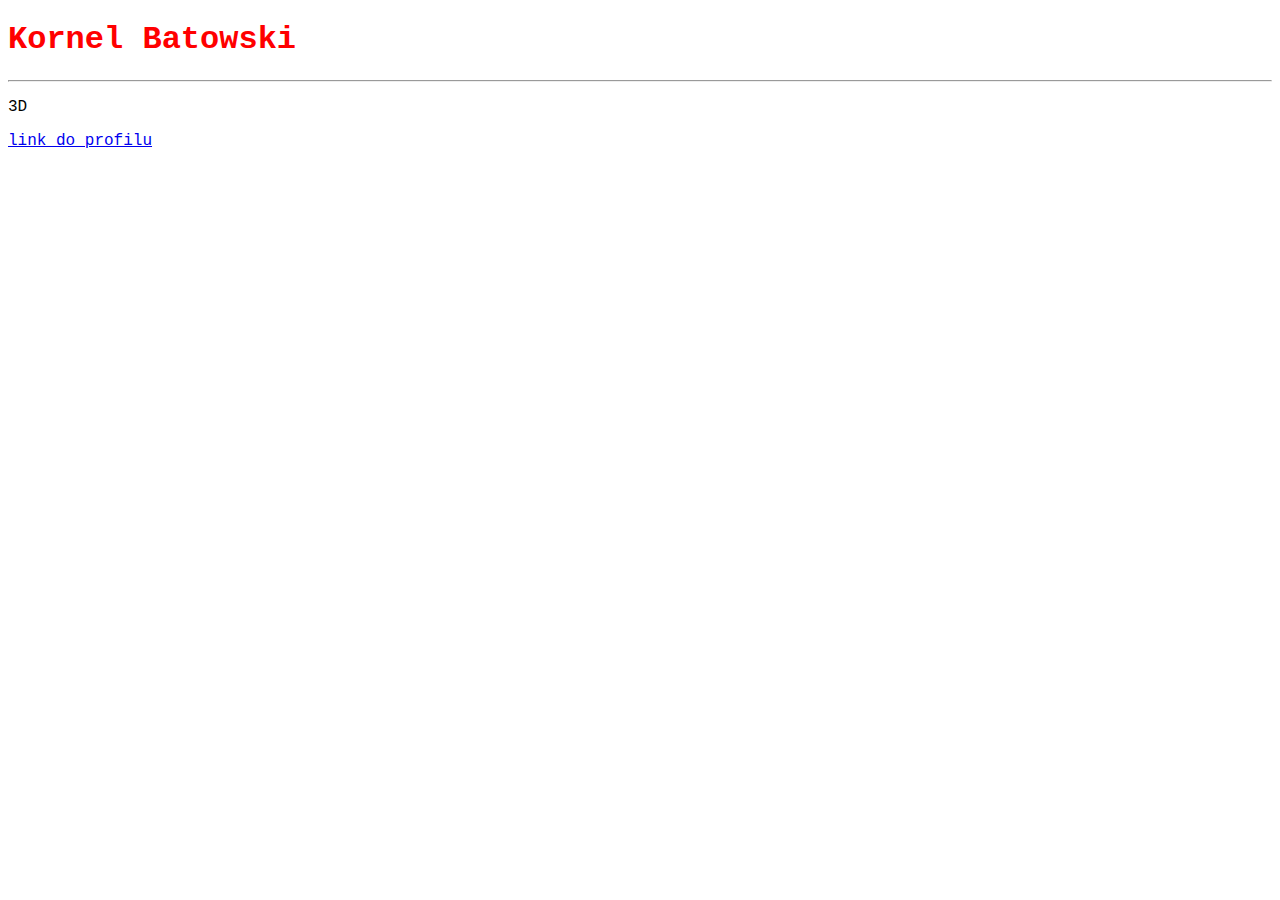
<file: zad_4_1.html>
<!doctype html>
<html lang="pl">
<head>
  <meta charset="utf-8">
  <meta name="description" content="Tu wpisz opis zawartości strony">
  <meta name="viewport" content="width=device-width,initial-scale=1">
  <title>Zadanie_4_1</title>
  <style>
    body { font-family: "Courier New", monospace; }
  </style>
</head>
<body>
  <h1><span style="color: red"><b>Kornel Batowski</b></span></h1>
  <hr>
  <p>3D</p>
  <p>
    <a href="https://informatyka.prus.siedlce.pl/user/view.php?id=1178&course=127"
       target="_blank" rel="noopener noreferrer">
      link do profilu
    </a>
  </p>
</body>
</html>
</file>
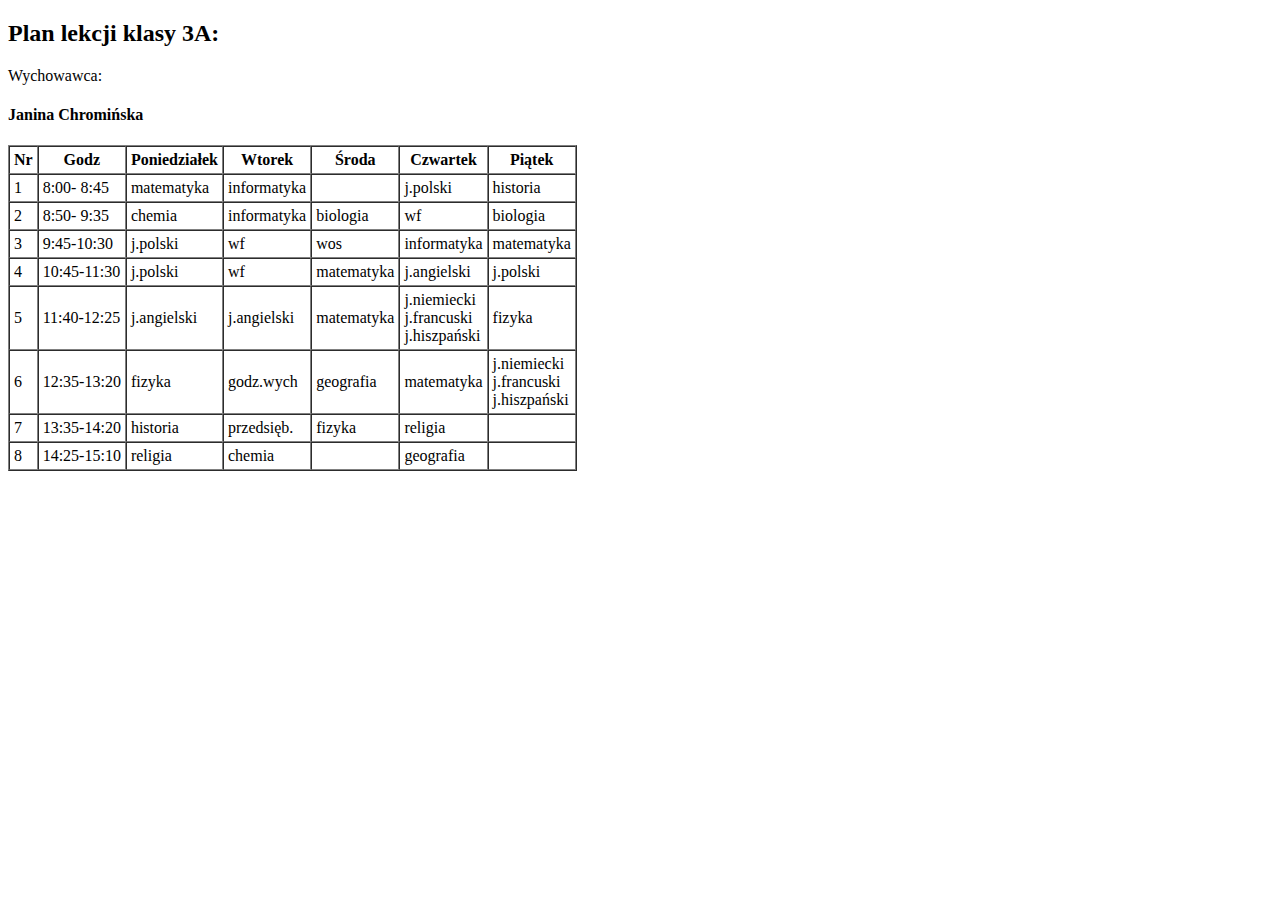
<file: Zad5_2/3A.html>
<!doctype html>
<html>
<head>
<title>3A</title>
<meta charset="UTF-8" /> 
</head>
<body>
<h2>Plan lekcji klasy 3A:</h2>
<p> Wychowawca:</p>
<h4>Janina Chromińska</h4>
<table border="1" cellspacing="0" cellpadding="4">
<tr>
<th>Nr</th>
<th>Godz</th>
<th>Poniedziałek</th>
<th>Wtorek</th>
<th>Środa</th>
<th>Czwartek</th>
<th>Piątek</th>
</tr>
<tr>
<td>1</td>
<td> 8:00- 8:45</td>
<td>matematyka</td>
<td>informatyka</td>
<td>&nbsp;</td>
<td>j.polski</td>
<td>historia</td>
</tr>
<tr>
<td>2</td>
<td> 8:50- 9:35</td>
<td>chemia </td>
<td>informatyka</td>
<td>biologia</td>
<td>wf</td>
<td>biologia</td>
</tr>
<tr>
<td>3</td>
<td> 9:45-10:30</td>
<td>j.polski</td>
<td>wf</td>
<td>wos</td>
<td>informatyka</td>
<td>matematyka </td>
</tr>
<tr>
<td>4</td>
<td>10:45-11:30</td>
<td>j.polski</td>
<td>wf</td>
<td>matematyka</td>
<td>j.angielski</td>
<td>j.polski </td>
</tr>
<tr>
<td>5</td>
<td>11:40-12:25</td>
<td>j.angielski</td>
<td>j.angielski</td>
<td>matematyka </td>
<td>j.niemiecki<br>j.francuski<br>j.hiszpański</td>
<td>fizyka</td>
</tr>
<tr>
<td>6</td>
<td>12:35-13:20</td>
<td>fizyka </td>
<td>godz.wych </td>
<td>geografia </td>
<td>matematyka </td>
<td>j.niemiecki<br>j.francuski<br>j.hiszpański</td>
</tr>
<tr>
<td>7</td>
<td>13:35-14:20</td>
<td>historia </td>
<td>przedsięb.</td>
<td>fizyka</td>
<td>religia </td>
<td>&nbsp;</td>
</tr>
<tr>
<td>8</td>
<td>14:25-15:10</td>
<td>religia </td>
<td>chemia </td>
<td>&nbsp;</td>
<td>geografia </td>
<td>&nbsp;</td>
</tr>
</table>
</body>
</html>
</file>
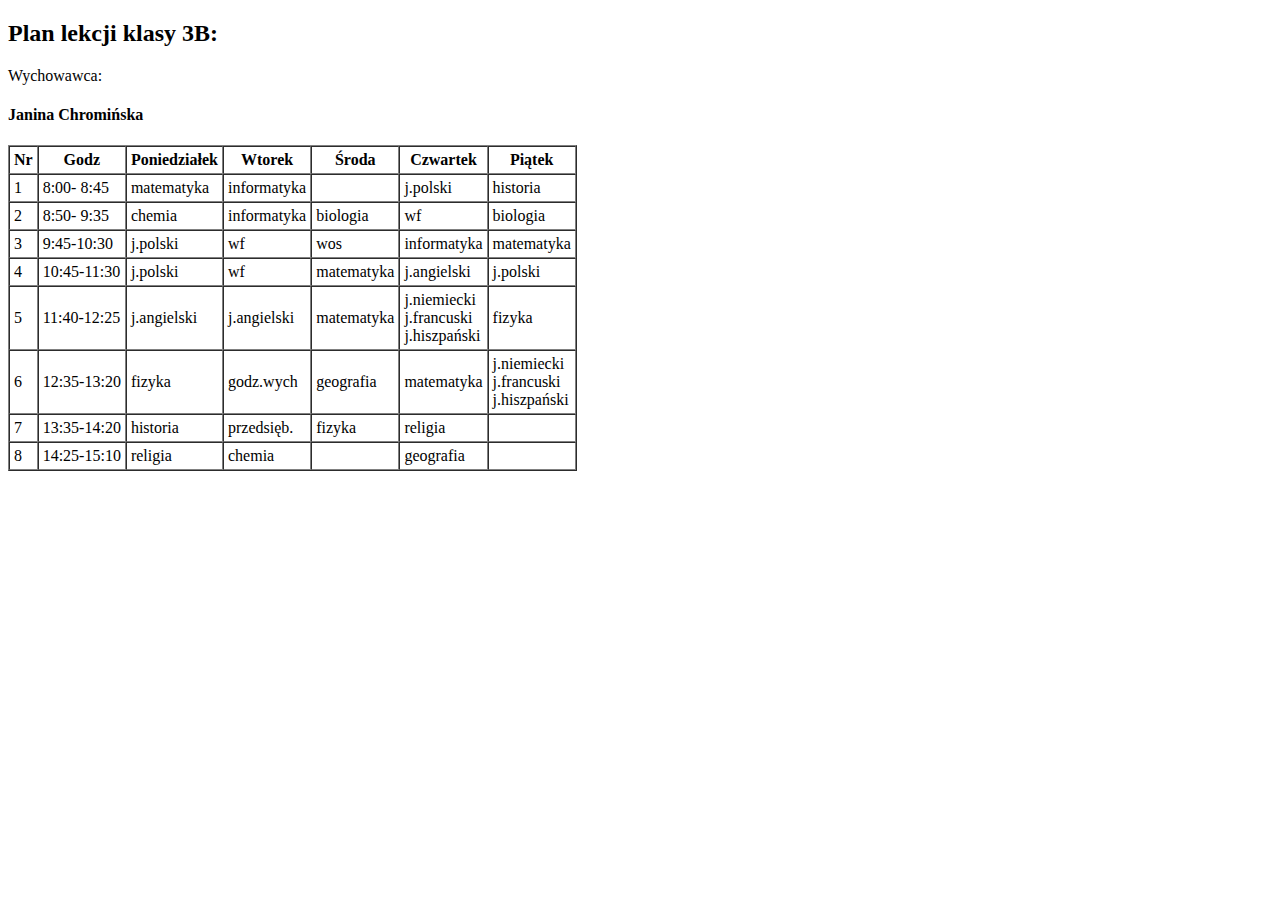
<file: Zad5_2/3B.html>
<!doctype html>
<html>
<head>
<title>3B</title>
<meta charset="UTF-8" /> 
</head>
<body>
<h2>Plan lekcji klasy 3B:</h2>
<p> Wychowawca:</p>
<h4>Janina Chromińska</h4>
<table border="1" cellspacing="0" cellpadding="4">
<tr>
<th>Nr</th>
<th>Godz</th>
<th>Poniedziałek</th>
<th>Wtorek</th>
<th>Środa</th>
<th>Czwartek</th>
<th>Piątek</th>
</tr>
<tr>
<td>1</td>
<td> 8:00- 8:45</td>
<td>matematyka</td>
<td>informatyka</td>
<td>&nbsp;</td>
<td>j.polski</td>
<td>historia</td>
</tr>
<tr>
<td>2</td>
<td> 8:50- 9:35</td>
<td>chemia </td>
<td>informatyka</td>
<td>biologia</td>
<td>wf</td>
<td>biologia</td>
</tr>
<tr>
<td>3</td>
<td> 9:45-10:30</td>
<td>j.polski</td>
<td>wf</td>
<td>wos</td>
<td>informatyka</td>
<td>matematyka </td>
</tr>
<tr>
<td>4</td>
<td>10:45-11:30</td>
<td>j.polski</td>
<td>wf</td>
<td>matematyka</td>
<td>j.angielski</td>
<td>j.polski </td>
</tr>
<tr>
<td>5</td>
<td>11:40-12:25</td>
<td>j.angielski</td>
<td>j.angielski</td>
<td>matematyka </td>
<td>j.niemiecki<br>j.francuski<br>j.hiszpański</td>
<td>fizyka</td>
</tr>
<tr>
<td>6</td>
<td>12:35-13:20</td>
<td>fizyka </td>
<td>godz.wych </td>
<td>geografia </td>
<td>matematyka </td>
<td>j.niemiecki<br>j.francuski<br>j.hiszpański</td>
</tr>
<tr>
<td>7</td>
<td>13:35-14:20</td>
<td>historia </td>
<td>przedsięb.</td>
<td>fizyka</td>
<td>religia </td>
<td>&nbsp;</td>
</tr>
<tr>
<td>8</td>
<td>14:25-15:10</td>
<td>religia </td>
<td>chemia </td>
<td>&nbsp;</td>
<td>geografia </td>
<td>&nbsp;</td>
</tr>
</table>
</body>
</html>
</file>
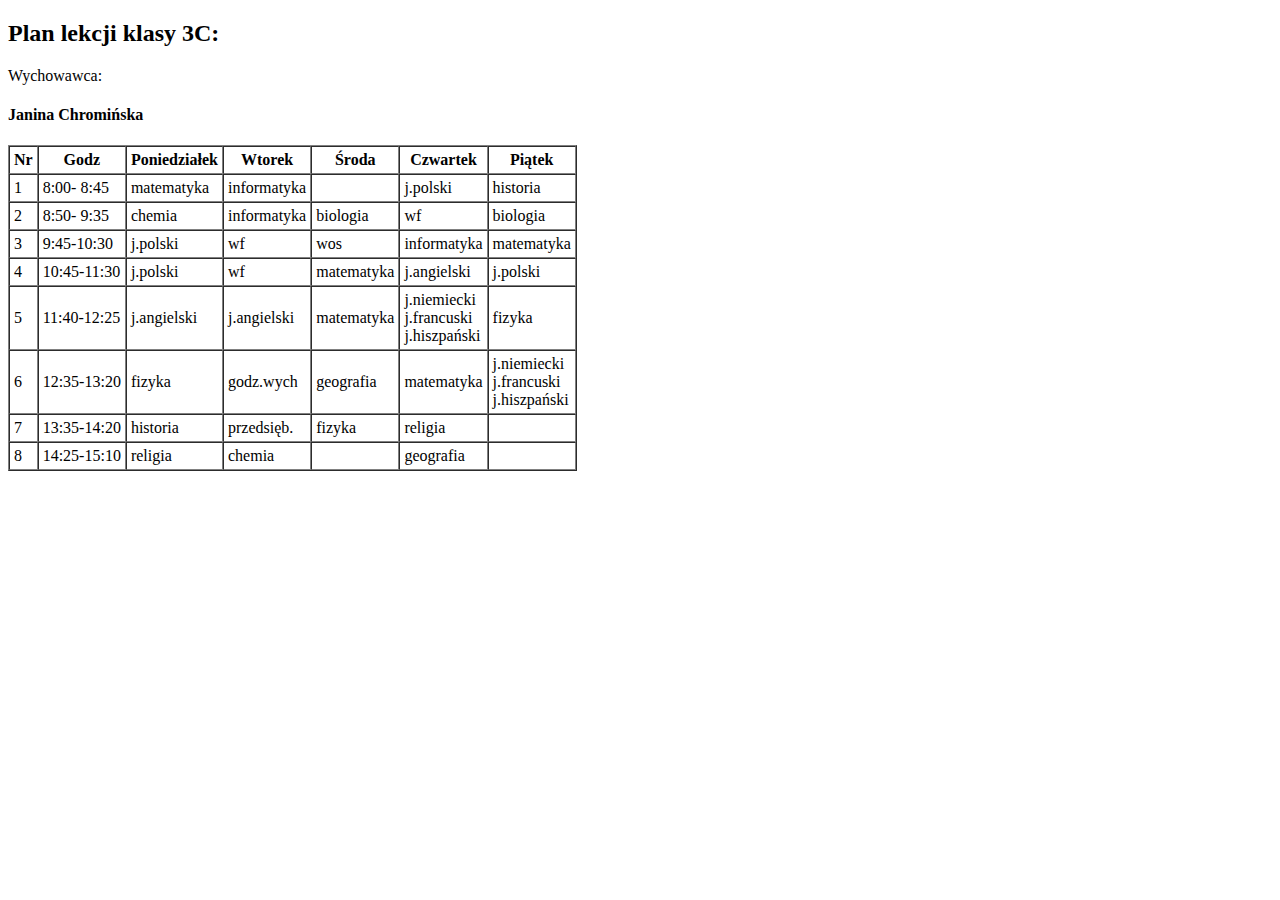
<file: Zad5_2/3C.html>
<!doctype html>
<html>
<head>
<title>3C</title>
<meta charset="UTF-8" /> 
</head>
<body>
<h2>Plan lekcji klasy 3C:</h2>
<p> Wychowawca:</p>
<h4>Janina Chromińska</h4>
<table border="1" cellspacing="0" cellpadding="4">
<tr>
<th>Nr</th>
<th>Godz</th>
<th>Poniedziałek</th>
<th>Wtorek</th>
<th>Środa</th>
<th>Czwartek</th>
<th>Piątek</th>
</tr>
<tr>
<td>1</td>
<td> 8:00- 8:45</td>
<td>matematyka</td>
<td>informatyka</td>
<td>&nbsp;</td>
<td>j.polski</td>
<td>historia</td>
</tr>
<tr>
<td>2</td>
<td> 8:50- 9:35</td>
<td>chemia </td>
<td>informatyka</td>
<td>biologia</td>
<td>wf</td>
<td>biologia</td>
</tr>
<tr>
<td>3</td>
<td> 9:45-10:30</td>
<td>j.polski</td>
<td>wf</td>
<td>wos</td>
<td>informatyka</td>
<td>matematyka </td>
</tr>
<tr>
<td>4</td>
<td>10:45-11:30</td>
<td>j.polski</td>
<td>wf</td>
<td>matematyka</td>
<td>j.angielski</td>
<td>j.polski </td>
</tr>
<tr>
<td>5</td>
<td>11:40-12:25</td>
<td>j.angielski</td>
<td>j.angielski</td>
<td>matematyka </td>
<td>j.niemiecki<br>j.francuski<br>j.hiszpański</td>
<td>fizyka</td>
</tr>
<tr>
<td>6</td>
<td>12:35-13:20</td>
<td>fizyka </td>
<td>godz.wych </td>
<td>geografia </td>
<td>matematyka </td>
<td>j.niemiecki<br>j.francuski<br>j.hiszpański</td>
</tr>
<tr>
<td>7</td>
<td>13:35-14:20</td>
<td>historia </td>
<td>przedsięb.</td>
<td>fizyka</td>
<td>religia </td>
<td>&nbsp;</td>
</tr>
<tr>
<td>8</td>
<td>14:25-15:10</td>
<td>religia </td>
<td>chemia </td>
<td>&nbsp;</td>
<td>geografia </td>
<td>&nbsp;</td>
</tr>
</table>
</body>
</html>
</file>
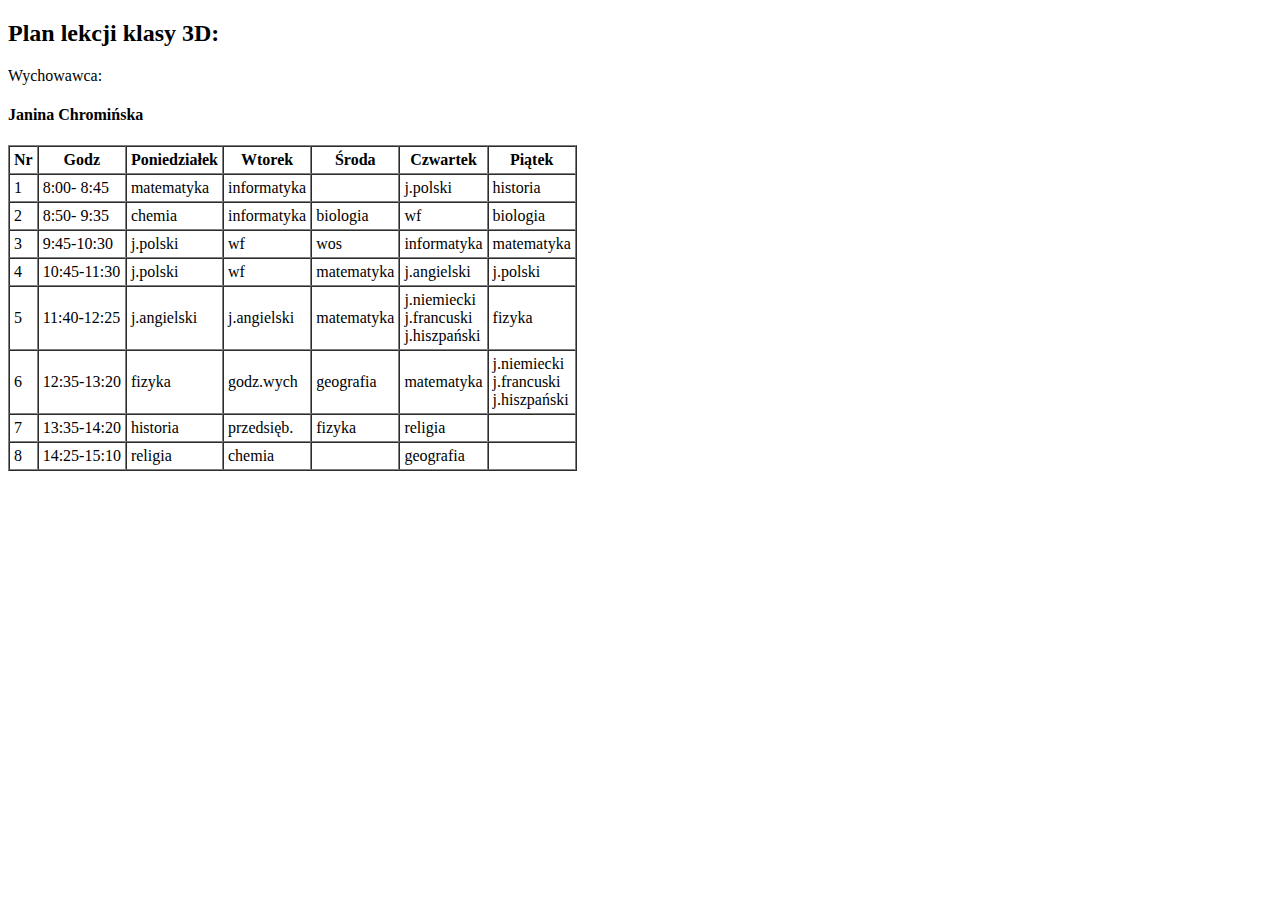
<file: Zad5_2/3D.html>
<!doctype html>
<html>
<head>
<title>3D</title>
<meta charset="UTF-8" /> 
</head>
<body>
<h2>Plan lekcji klasy 3D:</h2>
<p> Wychowawca:</p>
<h4>Janina Chromińska</h4>
<table border="1" cellspacing="0" cellpadding="4">
<tr>
<th>Nr</th>
<th>Godz</th>
<th>Poniedziałek</th>
<th>Wtorek</th>
<th>Środa</th>
<th>Czwartek</th>
<th>Piątek</th>
</tr>
<tr>
<td>1</td>
<td> 8:00- 8:45</td>
<td>matematyka</td>
<td>informatyka</td>
<td>&nbsp;</td>
<td>j.polski</td>
<td>historia</td>
</tr>
<tr>
<td>2</td>
<td> 8:50- 9:35</td>
<td>chemia </td>
<td>informatyka</td>
<td>biologia</td>
<td>wf</td>
<td>biologia</td>
</tr>
<tr>
<td>3</td>
<td> 9:45-10:30</td>
<td>j.polski</td>
<td>wf</td>
<td>wos</td>
<td>informatyka</td>
<td>matematyka </td>
</tr>
<tr>
<td>4</td>
<td>10:45-11:30</td>
<td>j.polski</td>
<td>wf</td>
<td>matematyka</td>
<td>j.angielski</td>
<td>j.polski </td>
</tr>
<tr>
<td>5</td>
<td>11:40-12:25</td>
<td>j.angielski</td>
<td>j.angielski</td>
<td>matematyka </td>
<td>j.niemiecki<br>j.francuski<br>j.hiszpański</td>
<td>fizyka</td>
</tr>
<tr>
<td>6</td>
<td>12:35-13:20</td>
<td>fizyka </td>
<td>godz.wych </td>
<td>geografia </td>
<td>matematyka </td>
<td>j.niemiecki<br>j.francuski<br>j.hiszpański</td>
</tr>
<tr>
<td>7</td>
<td>13:35-14:20</td>
<td>historia </td>
<td>przedsięb.</td>
<td>fizyka</td>
<td>religia </td>
<td>&nbsp;</td>
</tr>
<tr>
<td>8</td>
<td>14:25-15:10</td>
<td>religia </td>
<td>chemia </td>
<td>&nbsp;</td>
<td>geografia </td>
<td>&nbsp;</td>
</tr>
</table>
</body>
</html>
</file>
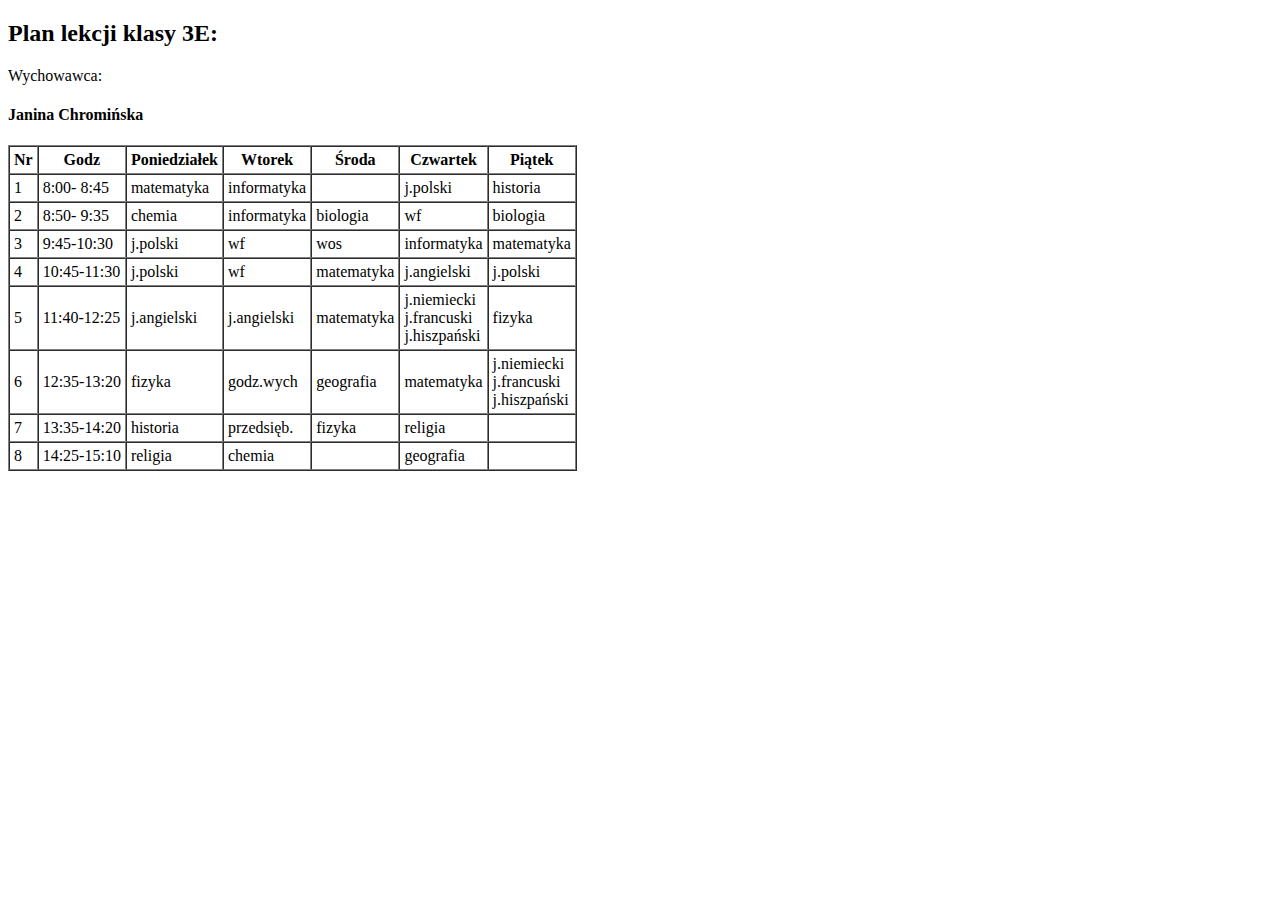
<file: Zad5_2/3E.html>
<!doctype html>
<html>
<head>
<title>3E</title>
<meta charset="UTF-8" /> 
</head>
<body>
<h2>Plan lekcji klasy 3E:</h2>
<p> Wychowawca:</p>
<h4>Janina Chromińska</h4>
<table border="1" cellspacing="0" cellpadding="4">
<tr>
<th>Nr</th>
<th>Godz</th>
<th>Poniedziałek</th>
<th>Wtorek</th>
<th>Środa</th>
<th>Czwartek</th>
<th>Piątek</th>
</tr>
<tr>
<td>1</td>
<td> 8:00- 8:45</td>
<td>matematyka</td>
<td>informatyka</td>
<td>&nbsp;</td>
<td>j.polski</td>
<td>historia</td>
</tr>
<tr>
<td>2</td>
<td> 8:50- 9:35</td>
<td>chemia </td>
<td>informatyka</td>
<td>biologia</td>
<td>wf</td>
<td>biologia</td>
</tr>
<tr>
<td>3</td>
<td> 9:45-10:30</td>
<td>j.polski</td>
<td>wf</td>
<td>wos</td>
<td>informatyka</td>
<td>matematyka </td>
</tr>
<tr>
<td>4</td>
<td>10:45-11:30</td>
<td>j.polski</td>
<td>wf</td>
<td>matematyka</td>
<td>j.angielski</td>
<td>j.polski </td>
</tr>
<tr>
<td>5</td>
<td>11:40-12:25</td>
<td>j.angielski</td>
<td>j.angielski</td>
<td>matematyka </td>
<td>j.niemiecki<br>j.francuski<br>j.hiszpański</td>
<td>fizyka</td>
</tr>
<tr>
<td>6</td>
<td>12:35-13:20</td>
<td>fizyka </td>
<td>godz.wych </td>
<td>geografia </td>
<td>matematyka </td>
<td>j.niemiecki<br>j.francuski<br>j.hiszpański</td>
</tr>
<tr>
<td>7</td>
<td>13:35-14:20</td>
<td>historia </td>
<td>przedsięb.</td>
<td>fizyka</td>
<td>religia </td>
<td>&nbsp;</td>
</tr>
<tr>
<td>8</td>
<td>14:25-15:10</td>
<td>religia </td>
<td>chemia </td>
<td>&nbsp;</td>
<td>geografia </td>
<td>&nbsp;</td>
</tr>
</table>
</body>
</html>
</file>
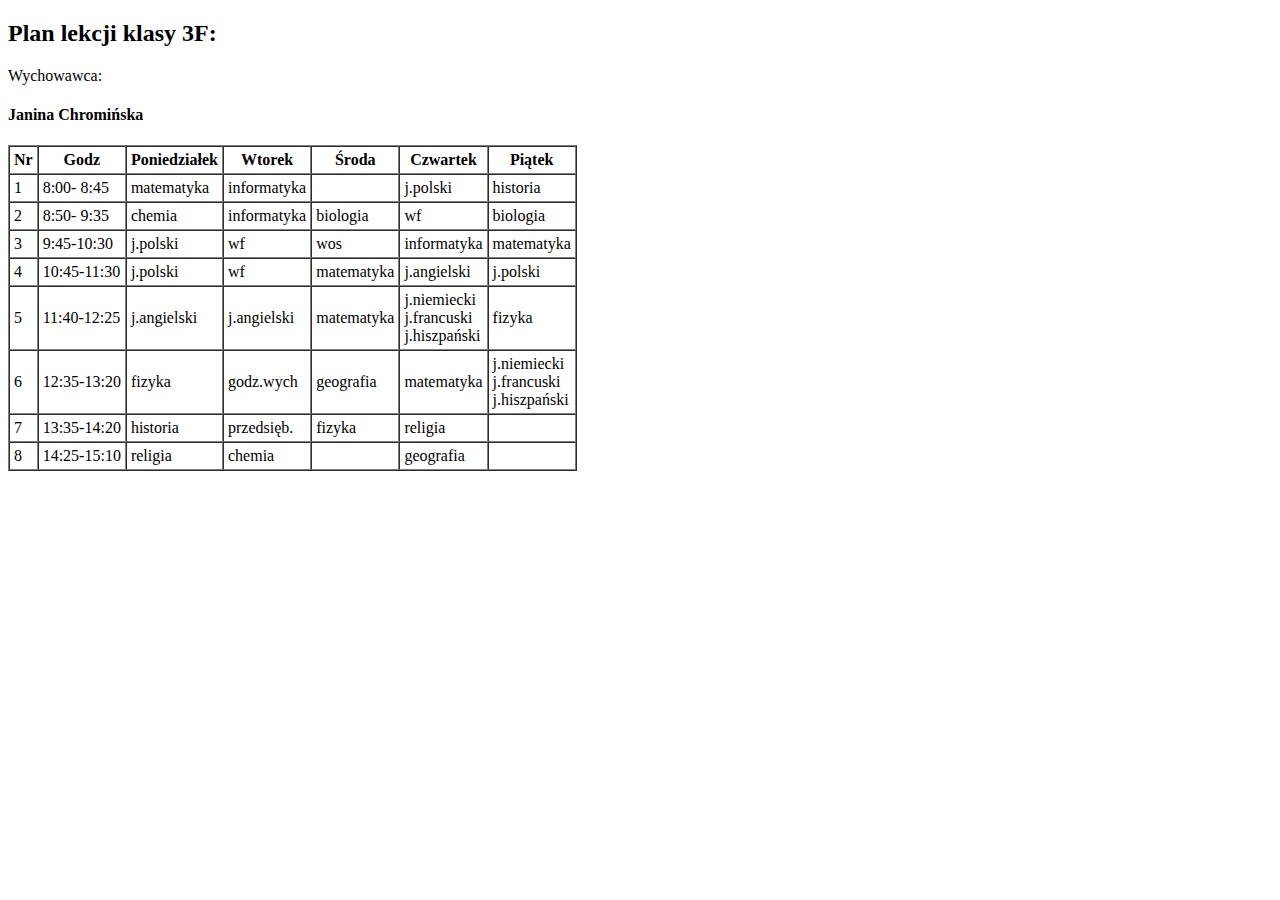
<file: Zad5_2/3F.html>
<!doctype html>
<html>
<head>
<title>3F</title>
<meta charset="UTF-8" /> 
</head>
<body>
<h2>Plan lekcji klasy 3F:</h2>
<p> Wychowawca:</p>
<h4>Janina Chromińska</h4>
<table border="1" cellspacing="0" cellpadding="4">
<tr>
<th>Nr</th>
<th>Godz</th>
<th>Poniedziałek</th>
<th>Wtorek</th>
<th>Środa</th>
<th>Czwartek</th>
<th>Piątek</th>
</tr>
<tr>
<td>1</td>
<td> 8:00- 8:45</td>
<td>matematyka</td>
<td>informatyka</td>
<td>&nbsp;</td>
<td>j.polski</td>
<td>historia</td>
</tr>
<tr>
<td>2</td>
<td> 8:50- 9:35</td>
<td>chemia </td>
<td>informatyka</td>
<td>biologia</td>
<td>wf</td>
<td>biologia</td>
</tr>
<tr>
<td>3</td>
<td> 9:45-10:30</td>
<td>j.polski</td>
<td>wf</td>
<td>wos</td>
<td>informatyka</td>
<td>matematyka </td>
</tr>
<tr>
<td>4</td>
<td>10:45-11:30</td>
<td>j.polski</td>
<td>wf</td>
<td>matematyka</td>
<td>j.angielski</td>
<td>j.polski </td>
</tr>
<tr>
<td>5</td>
<td>11:40-12:25</td>
<td>j.angielski</td>
<td>j.angielski</td>
<td>matematyka </td>
<td>j.niemiecki<br>j.francuski<br>j.hiszpański</td>
<td>fizyka</td>
</tr>
<tr>
<td>6</td>
<td>12:35-13:20</td>
<td>fizyka </td>
<td>godz.wych </td>
<td>geografia </td>
<td>matematyka </td>
<td>j.niemiecki<br>j.francuski<br>j.hiszpański</td>
</tr>
<tr>
<td>7</td>
<td>13:35-14:20</td>
<td>historia </td>
<td>przedsięb.</td>
<td>fizyka</td>
<td>religia </td>
<td>&nbsp;</td>
</tr>
<tr>
<td>8</td>
<td>14:25-15:10</td>
<td>religia </td>
<td>chemia </td>
<td>&nbsp;</td>
<td>geografia </td>
<td>&nbsp;</td>
</tr>
</table>
</body>
</html>
</file>
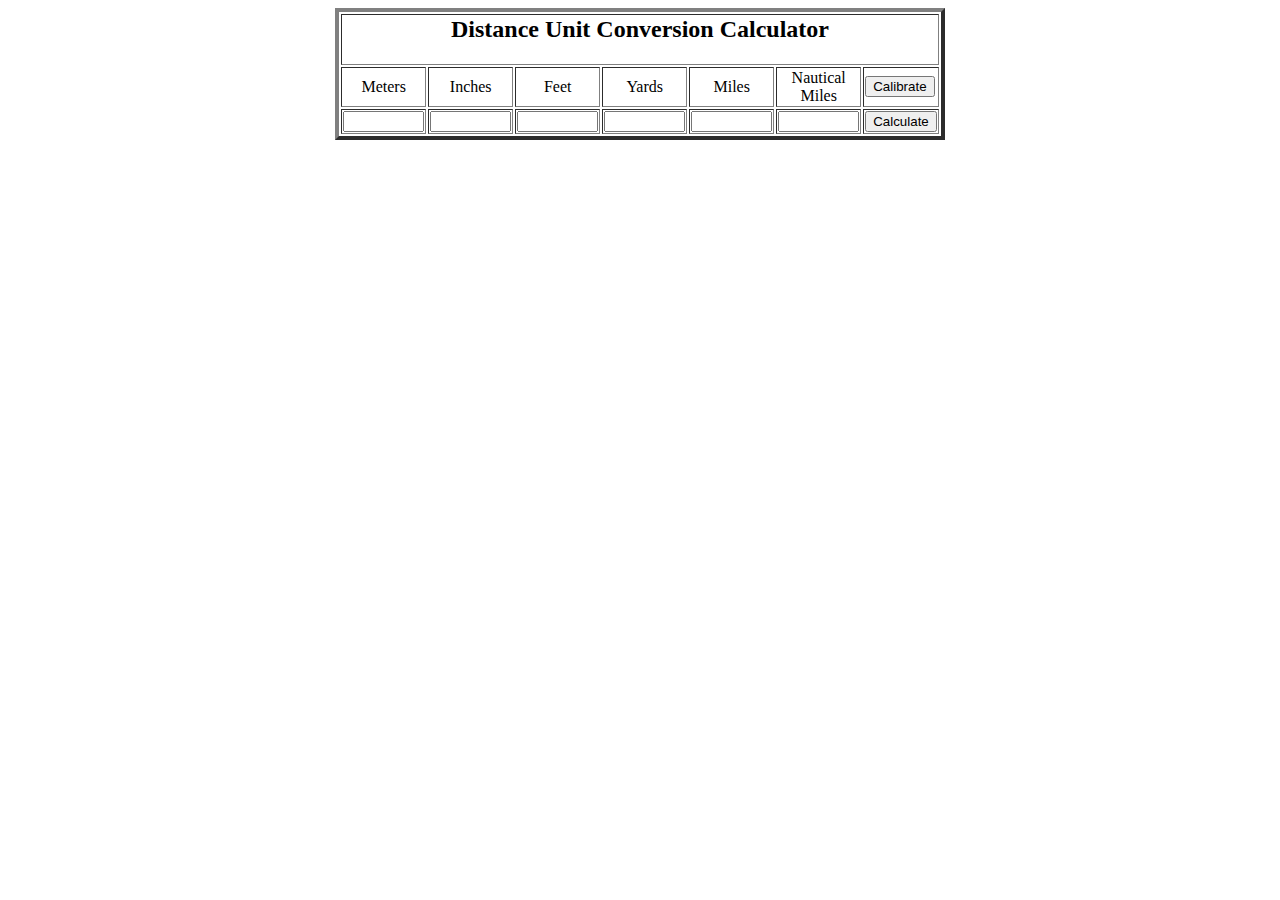
<file: Zad6_1/distance_converter.html>
<HTML>


<HEAD>

<TITLE>Distance Conversion Calculators in JavaScript</TITLE>
</HEAD>

<BODY BGCOLOR="#FFFFFF">

<SCRIPT LANGUAGE="JavaScript">

<!--
 

function convertform(form){
    
var firstvalue = 0;
    
for (var i = 1; i <= form.count; i++) 
   {
       // Find first non-blank entry
       
      if (form.elements[i].value != null &&  form.elements[i].value.length != 0) 
         {
if (i == 1 && form.elements[2].value != "")  return false;

	    firstvalue = form.elements[i].value / form.elements[i].factor;	              break;

         }

    }
    
if (firstvalue == 0) {

   clearform(form);

   return false;
    }
    
for (var i = 1; i <= form.count; i++)
      
  form.elements[i].value = formatvalue((firstvalue * form.elements[i].factor), form.rsize);

return true;

}



function formatvalue(input, rsize) {
   
var invalid = "**************************";

var nines = "999999999999999999999999";

var strin = "" + input;

var fltin = parseFloat(strin);

if (strin.length <= rsize) return strin;

if (strin.indexOf("e") != -1 ||
 fltin > parseFloat(nines.substring(0,rsize)+".4"))
      return invalid.substring(0, rsize);

var rounded = "" + (fltin + (fltin - parseFloat(strin.substring(0, rsize))));

return rounded.substring(0, rsize);

}


function resetform(form) {
    
  clearform(form);

  form[1].value = 1;

  convertform(form);

  return true;

}


function clearform(form) {

  for (var i = 1; i <= form.count; i++) 
    form[i].value = "";
    
  return true;

}

</SCRIPT>

<CENTER>

<FORM method=POST>

<TABLE border=4>

<TR>
<TD COLSPAN=7 ALIGN=CENTER VALIGN=MIDDLE><H2>Distance Unit Conversion Calculator</H2></TD>
</TR>
<TR>

<TD ALIGN=CENTER>Meters</TD>

<TD ALIGN=CENTER>Inches</TD>

<TD ALIGN=CENTER>Feet</TD>

<TD ALIGN=CENTER>Yards</TD>

<TD ALIGN=CENTER>Miles</TD>

<TD ALIGN=CENTER>Nautical<BR>Miles</TD>

<TD><INPUT TYPE="button" VALUE="Calibrate" onclick="resetform(this.form)"></TD>

</TR>
<TR>

<TD><INPUT TYPE=TEXT NAME=val1 SIZE=7 onfocus="clearform(this.form)"> </TD>

<TD><INPUT TYPE=TEXT NAME=val2 SIZE=7 onfocus="clearform(this.form)"></TD>

<TD><INPUT TYPE=TEXT NAME=val3 SIZE=7 onfocus="clearform(this.form)"></TD>

<TD><INPUT TYPE=TEXT NAME=val4 SIZE=7 onfocus="clearform(this.form)"></TD>

<TD><INPUT TYPE=TEXT NAME=val5 SIZE=7 onfocus="clearform(this.form)"></TD>

<TD><INPUT TYPE=TEXT NAME=val6 SIZE=7 onfocus="clearform(this.form)"></TD>

<TD><INPUT TYPE="button"  VALUE="Calculate" onclick="convertform(this.form)"></TD>

</TR>

</TABLE>

</FORM>


<SCRIPT LANGUAGE="JavaScript">

document.forms[0].count = 6;  // number of unit types

document.forms[0].rsize = 7;  // Rounding size, use same as SIZE

document.forms[0].val1.factor = 1;            // m to m.

document.forms[0].val2.factor = 39.37007874;  // m to in.

document.forms[0].val3.factor = 3.280839895;  // m to ft.

document.forms[0].val4.factor = 1.093613298;  // m to yards.

document.forms[0].val5.factor = 0.00062137119; // m to mi.

document.forms[0].val6.factor = 0.000547045; // m to nm.


</SCRIPT>




</body>



</HTML>
</file>
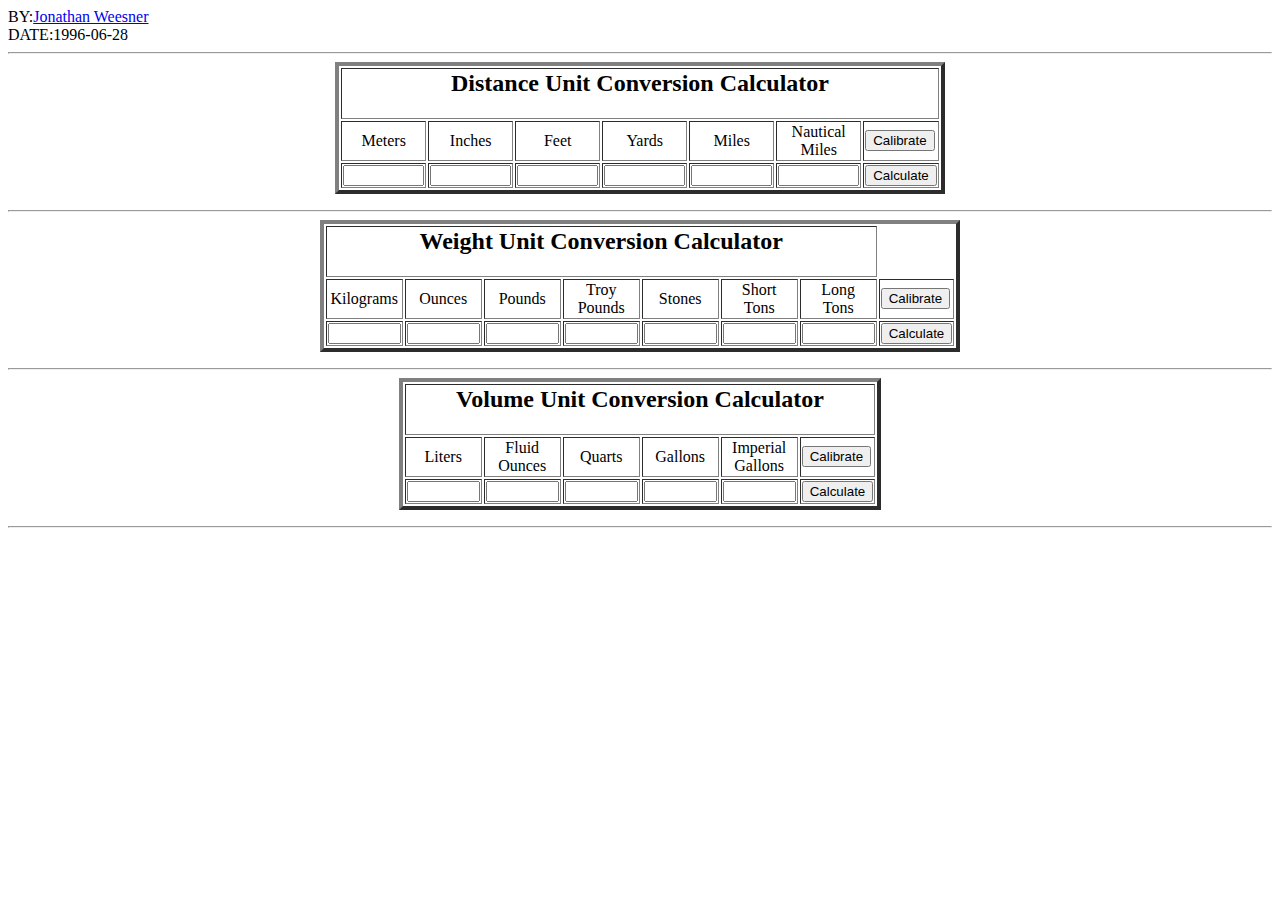
<file: Zad6_1/jv_converter.html>
<HTML>

<!-- Mirrored from www.ibi.uni.wroc.pl/html12/JavaScript/jv_conv.html by HTTrack Website Copier/3.x [XR&CO'2007], Tue, 02 Oct 2007 20:32:39 GMT -->
<HEAD>
<TITLE>Unit Conversion Calculators in JavaScript</TITLE>
</HEAD>
<BODY BGCOLOR="#FFFFFF">
BY:<A HREF="mailto:jweesner@cyberstation.net">Jonathan Weesner</A><BR>
DATE:1996-06-28<BR>
<hr>

<SCRIPT LANGUAGE="JavaScript">
<!-- Generic Unit Conversion Program
// Author    : Jonathan Weesner (jweesner@cyberstation.net)  21 Nov 95
// Copyright : You want it? Take it! ... but leave the Author line intact please!
function convertform(form){
    var firstvalue = 0;
    for (var i = 1; i <= form.count; i++) {
       // Find first non-blank entry
       if (form.elements[i].value != null && form.elements[i].value.length != 0) {
	  if (i == 1 && form.elements[2].value != "") return false;
	  firstvalue = form.elements[i].value / form.elements[i].factor;
	  break;
       }
    }
    if (firstvalue == 0) {
       clearform(form);
       return false;
    }
    for (var i = 1; i <= form.count; i++)
       form.elements[i].value = formatvalue((firstvalue * form.elements[i].factor), form.rsize);
    return true;
}
function formatvalue(input, rsize) {
   var invalid = "**************************";
   var nines = "999999999999999999999999";
   var strin = "" + input;
   var fltin = parseFloat(strin);
   if (strin.length <= rsize) return strin;
   if (strin.indexOf("e") != -1 ||
       fltin > parseFloat(nines.substring(0,rsize)+".4"))
      return invalid.substring(0, rsize);
   var rounded = "" + (fltin + (fltin - parseFloat(strin.substring(0, rsize))));
   return rounded.substring(0, rsize);
}
function resetform(form) {
    clearform(form);
    form[1].value = 1;
    convertform(form);
    return true;
}
function clearform(form) {
    for (var i = 1; i <= form.count; i++) form[i].value = "";
    return true;
}
<!-- done hiding from old browsers -->
</SCRIPT><CENTER>
<FORM method=POST>
<TABLE border=4>
<TR>
<TD COLSPAN=7 ALIGN=CENTER VALIGN=MIDDLE><H2>Distance Unit Conversion Calculator</H2></TD>
</TR><TR>
<TD ALIGN=CENTER>Meters</TD>
<TD ALIGN=CENTER>Inches</TD>
<TD ALIGN=CENTER>Feet</TD>
<TD ALIGN=CENTER>Yards</TD>
<TD ALIGN=CENTER>Miles</TD>
<TD ALIGN=CENTER>Nautical<BR>Miles</TD>
<TD><INPUT TYPE="button" VALUE="Calibrate" onclick="resetform(this.form)"></TD>
</TR><TR>
<TD><INPUT TYPE=TEXT NAME=val1 SIZE=7 onfocus="clearform(this.form)"></TD>
<TD><INPUT TYPE=TEXT NAME=val2 SIZE=7 onfocus="clearform(this.form)"></TD>
<TD><INPUT TYPE=TEXT NAME=val3 SIZE=7 onfocus="clearform(this.form)"></TD>
<TD><INPUT TYPE=TEXT NAME=val4 SIZE=7 onfocus="clearform(this.form)"></TD>
<TD><INPUT TYPE=TEXT NAME=val5 SIZE=7 onfocus="clearform(this.form)"></TD>
<TD><INPUT TYPE=TEXT NAME=val6 SIZE=7 onfocus="clearform(this.form)"></TD>
<TD><INPUT TYPE="button"  VALUE="Calculate" onclick="convertform(this.form)"></TD>
</TR>
</TABLE>
</FORM>
<SCRIPT LANGUAGE="JavaScript">
<!-- Set conversion factors for each item in form. All
// factors must convert the first item to the current item.
// Be sure to use the correct form index. The first form is
// always index "0" and remaining forms are numbered in the
// order they appear in the document.
document.forms[0].count = 6;  // number of unit types
document.forms[0].rsize = 7;  // Rounding size, use same as SIZE
document.forms[0].val1.factor = 1;            // m to m.
document.forms[0].val2.factor = 39.37007874;  // m to in.
document.forms[0].val3.factor = 3.280839895;  // m to ft.
document.forms[0].val4.factor = 1.093613298;  // m to yards.
document.forms[0].val5.factor = 0.00062137119; // m to mi.
document.forms[0].val6.factor = 0.000547045; // m to nm.
<!-- done hiding from old browsers -->
</SCRIPT>
<HR>
<FORM method=POST>
<TABLE border=4>
<TR>
<TD COLSPAN=7 ALIGN=CENTER VALIGN=MIDDLE><H2>Weight Unit Conversion Calculator</H2></TD>
</TR><TR>
<TD ALIGN=CENTER>Kilograms</TD>
<TD ALIGN=CENTER>Ounces</TD>
<TD ALIGN=CENTER>Pounds</TD>
<TD ALIGN=CENTER>Troy<BR>Pounds</TD>
<TD ALIGN=CENTER>Stones</TD>
<TD ALIGN=CENTER>Short<BR>Tons</TD>
<TD ALIGN=CENTER>Long<BR>Tons</TD>
<TD><INPUT TYPE="button" VALUE="Calibrate" onClick=resetform(this.form)></TD>
</TR><TR>
<TD><INPUT TYPE=TEXT NAME=val1 SIZE=6 onFocus="clearform(this.form)"</TD>
<TD><INPUT TYPE=TEXT NAME=val2 SIZE=6 onFocus="clearform(this.form)"</TD>
<TD><INPUT TYPE=TEXT NAME=val3 SIZE=6 onFocus="clearform(this.form)"</TD>
<TD><INPUT TYPE=TEXT NAME=val4 SIZE=6 onFocus="clearform(this.form)"</TD>
<TD><INPUT TYPE=TEXT NAME=val5 SIZE=6 onFocus="clearform(this.form)"</TD>
<TD><INPUT TYPE=TEXT NAME=val6 SIZE=6 onFocus="clearform(this.form)"</TD>
<TD><INPUT TYPE=TEXT NAME=val7 SIZE=6 onFocus="clearform(this.form)"</TD>
<TD><INPUT TYPE="button"  VALUE="Calculate"  onclick=convertform(this.form)></TD>
</TR>
</TABLE>
</FORM>
<SCRIPT LANGUAGE="JavaScript">
<!-- Set conversion factors for each item in form.
document.forms[1].count = 7;
document.forms[1].rsize = 6;
document.forms[1].val1.factor = 1;
document.forms[1].val2.factor = 35.273944;
document.forms[1].val3.factor = 2.2046215;
document.forms[1].val4.factor = 2.6792765;
document.forms[1].val5.factor = 0.1574731232747;
document.forms[1].val6.factor = 0.00110231075;
document.forms[1].val7.factor = 0.001;
<!-- done hiding from old browsers -->
</SCRIPT>
<HR>
<FORM method=POST>
<TABLE border=4>
<TR>
<TD COLSPAN=7 ALIGN=CENTER VALIGN=MIDDLE><H2>Volume Unit Conversion Calculator</H2></TD>
</TR><TR>
<TD ALIGN=CENTER>Liters</TD>
<TD ALIGN=CENTER>Fluid<BR>Ounces</TD>
<TD ALIGN=CENTER>Quarts</TD>
<TD ALIGN=CENTER>Gallons</TD>
<TD ALIGN=CENTER>Imperial<BR>Gallons</TD>
<TD><INPUT TYPE="button" VALUE="Calibrate" onclick=resetform(this.form)></TD>
</TR><TR>
<TD><INPUT TYPE=TEXT NAME=val1 SIZE=6 onfocus="clearform(this.form)"</TD>
<TD><INPUT TYPE=TEXT NAME=val2 SIZE=6 onfocus="clearform(this.form)"</TD>
<TD><INPUT TYPE=TEXT NAME=val3 SIZE=6 onfocus="clearform(this.form)"</TD>
<TD><INPUT TYPE=TEXT NAME=val4 SIZE=6 onfocus="clearform(this.form)"</TD>
<TD><INPUT TYPE=TEXT NAME=val5 SIZE=6 onfocus="clearform(this.form)"</TD>
<TD><INPUT TYPE="button"  VALUE="Calculate" onclick=convertform(this.form)></TD>
</TR>
</TABLE>
</FORM><HR>
</CENTER>
<SCRIPT LANGUAGE="JavaScript">
// Set conversion factors for each item in form.
document.forms[2].count = 5;
document.forms[2].rsize = 6;
document.forms[2].val1.factor = 1;
document.forms[2].val2.factor = 33.8239926;
document.forms[2].val3.factor = 1.056998;
document.forms[2].val4.factor = 0.2642499;
document.forms[2].val5.factor = 0.2200433;
</SCRIPT>
</P>

</body>

<!-- Mirrored from www.ibi.uni.wroc.pl/html12/JavaScript/jv_conv.html by HTTrack Website Copier/3.x [XR&CO'2007], Tue, 02 Oct 2007 20:32:39 GMT -->
</HTML>
</file>
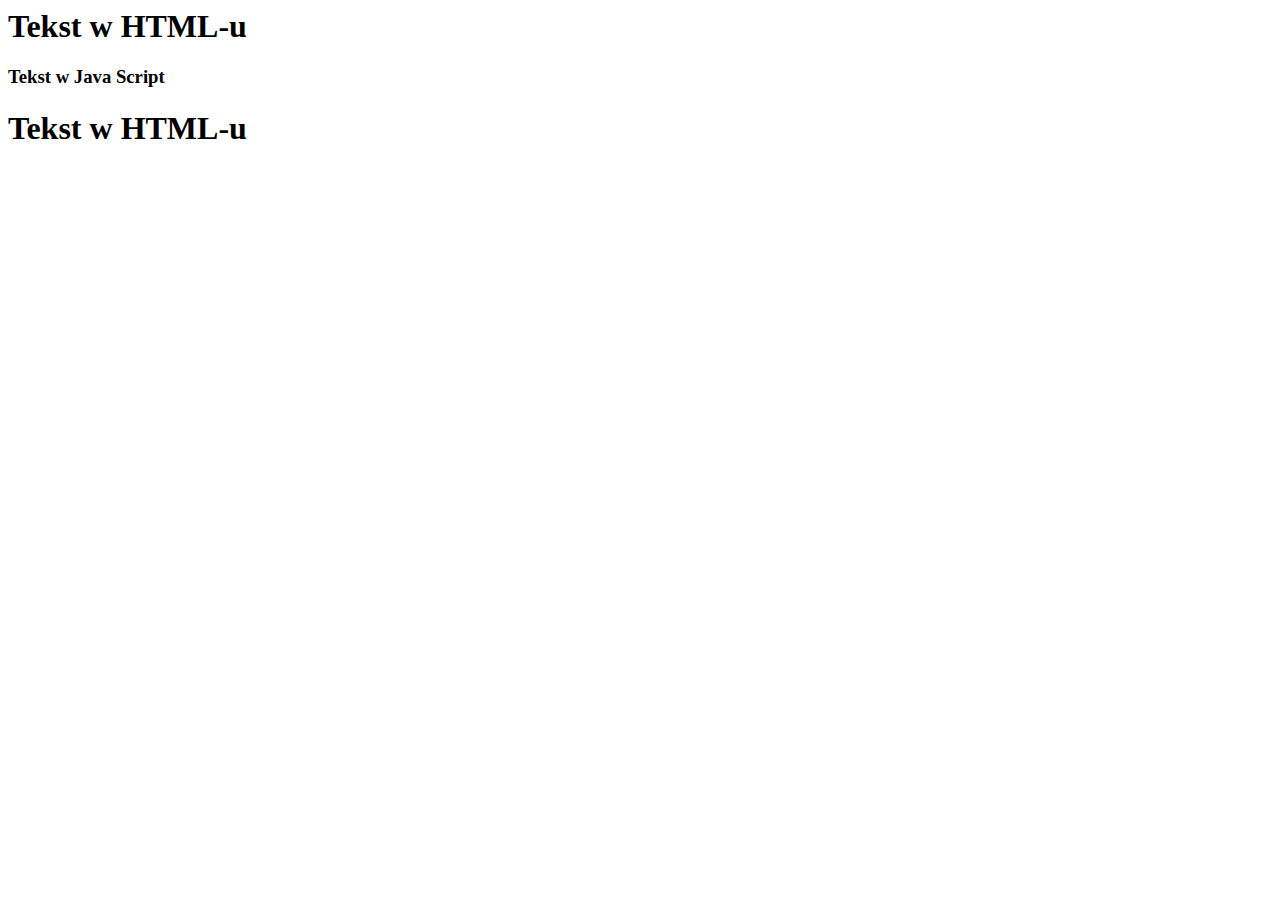
<file: Zad6_1/Komunikat.html>
<html>
<head>
  <meta http-equiv="Content-type" content="text/html; charset=ISO-8859-2" />
  <meta name="Description" content="[ Opis dokumentu ]" />
  <meta name="Author" content="[ Autor dokumentu ]" />
  <meta name="Generator" content="EdHTML" />
  <title>[ Tytul dokumentu ]</title>
</head>
<body>
<h1>Tekst w HTML-u</h1>
<script type="text/javascript">
document.write("<h3>Tekst w Java Script</h3>")
</script>
<h1>Tekst w HTML-u</h1>
</body>
</html>
</file>
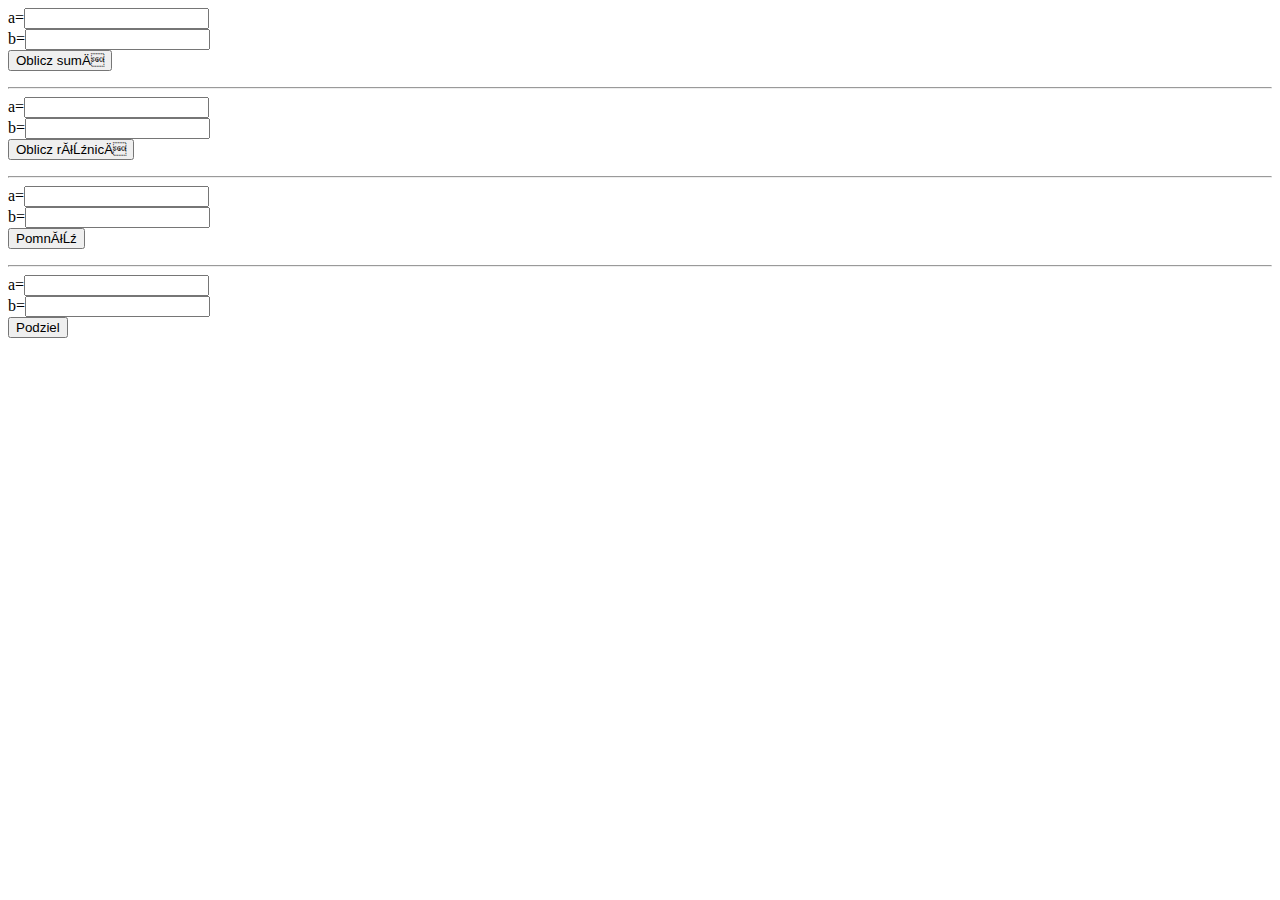
<file: Zad6_1/obliczenia.html>
<html>
<head>
  <meta http-equiv="Content-type" content="text/html; charset=ISO-8859-2" />  
  <title>[ Tytul dokumentu ]</title>
</head>
<body>
<script language="JavaScript">

function dodawanie() {
/* Odwo³anie do formularza i jego elementów przez nazwê*/
var skl1=parseFloat(document.Form.a.value);
var skl2=parseFloat(document.Form.b.value);
var wynik = skl1+skl2;
alert(wynik);
}
</script>

<form name="Form">
a=<input type="Text" name="a"><br>
b=<input type="Text" name="b"><br>
<input type="Button" value="Oblicz sumę" onclick="dodawanie()">
</form>
<hr>

<script language="JavaScript">
function odejmowanie() {
/* Odwo³anie do formularza i jego elementów przez indeks
Formularz o nazwie jakas_wymyslona_nazwa1 jest drugim formularzem w dokumencie wiêc ma indeks równy 1
Pole tekstowe o nazwie jakas_wymyslona_nazwa2 jest pierwszym elementem formularza wiêc ma indeks równy 0
*/
var skl1=parseFloat(document.forms[1].elements[0].value);
var skl2=parseFloat(document.forms[1].elements[1].value);
var wynik = skl1-skl2;
alert(wynik);
}
</script>

<form name="jakas_wymyslona_nazwa1">
a=<input type="Text" name="jakas_wymyslona_nazwa2"><br>
b=<input type="Text" name="jakas_wymyslona_nazwa3"><br>
<input type="Button" value="Oblicz różnicę" onclick="odejmowanie()">
</form>

<script language="JavaScript">
function mno¿enie() {
var skl1=parseFloat(document.forms[2].elements[0].value);
var skl2=parseFloat(document.forms[2].elements[1].value);
var wynik = skl1*skl2;
alert(wynik);
}
</script>
<hr>

<form name="cos1">
a=<input type="Text" name="cos2"><br>
b=<input type="Text" name="cos3"><br>
<input type="Button" value="Pomnóż" onclick="mno¿enie()">
</form>

<script language="JavaScript">
function dzielenie() {
var skl1=parseFloat(document.forms[3].elements[0].value);
var skl2=parseFloat(document.forms[3].elements[1].value);
var wynik = skl1/skl2;
alert(wynik);
}
</script>
<hr>

<form name="cos1">
a=<input type="Text" name="cos2"><br>
b=<input type="Text" name="cos3"><br>
<input type="Button" value="Podziel" onclick="dzielenie()">
</form>


</body>
</html>
</file>
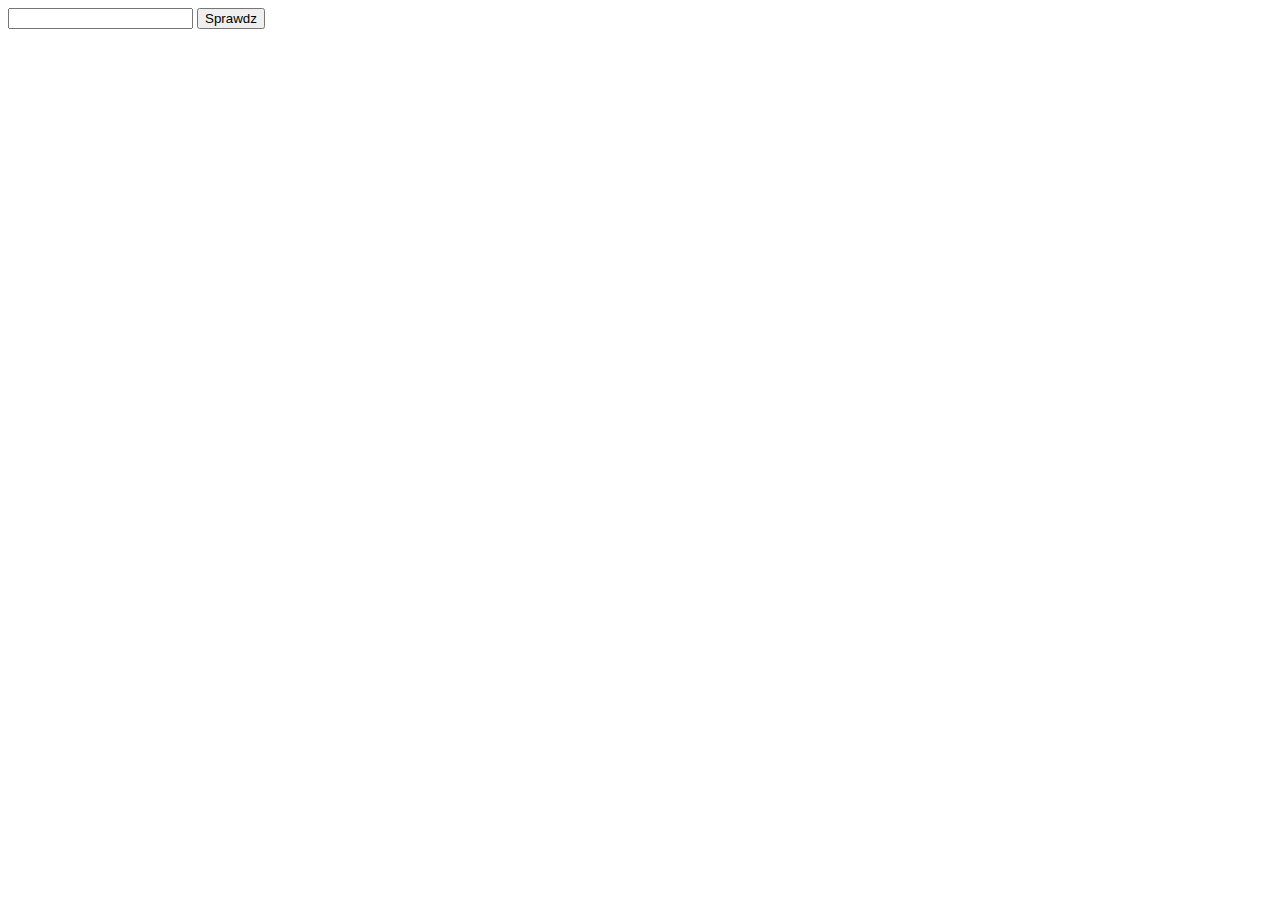
<file: Zad6_1/peselcheck.html>
<html>
<head>
  <meta http-equiv="Content-type" content="text/html; charset=ISO-8859-2" />
  <meta name="Description" content="[ Opis dokumentu ]" />
  <meta name="Author" content="[ Autor dokumentu ]" />
  <meta name="Generator" content="EdHTML" />
  <title>[ Tytul dokumentu ]</title>
</head>
<body>
<script language="JavaScript">
function peselcheck() {
Wzor=/^[0-9.]/;
var napis=new String(document.Form.Pesel.value);
var wagi=new String("1379137913");
znak=0;
for(suma=0; znak<10; znak++)
  suma+=napis.charAt(znak)*wagi.charAt(znak);
var control= suma%10;
if (control!= 0)
  control=10-control;
OK=(Wzor.test(document.Form.Pesel.value)==true && document.Form.Pesel.value.length==11 && napis.charAt(10)==control);
alert(OK ? "Pesel poprawny." : "B��dny pesel.");
}
</script>
<form name="Form">
<input type="Text" name="Pesel">
<input type="Button" value="Sprawdz" onclick="peselcheck()">
</form>
</body>
</html>
</file>
